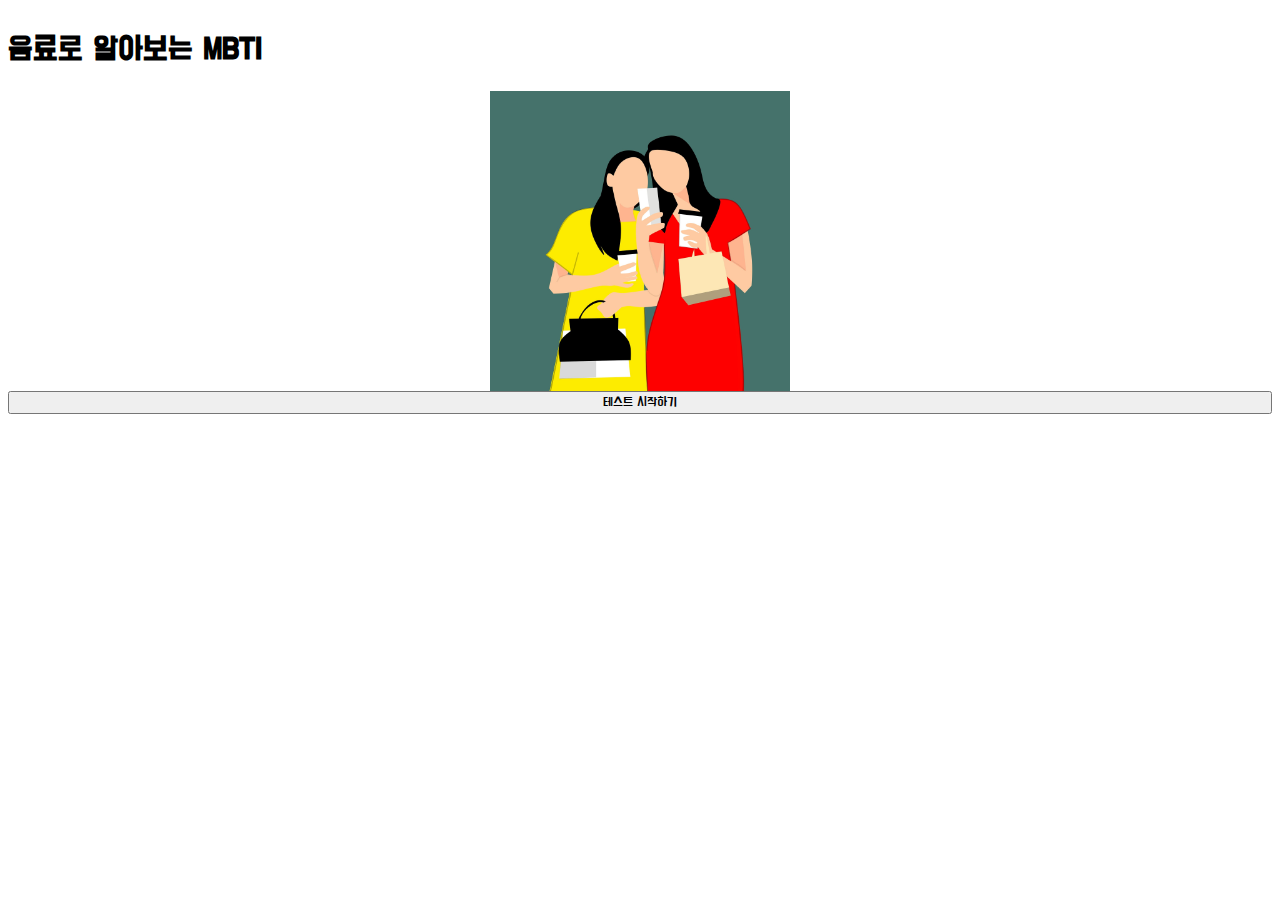
<file: MBTI_test_final/index.html>
<!DOCTYPE html>
<html lang="en">
<head>
    <meta charset="UTF-8">
    <meta http-equiv="X-UA-Compatible" content="IE=edge">
    <meta name="viewport" content="width=device-width, initial-scale=1.0">
    <!--검색엔진-->
    <title>음료 MBTI테스트</title>
    <meta name="나를 음료에 비유한다면 무엇일지 알려주는 MBTI 테스트입니다." content="페이지 설명">
    <meta property="og:type" content="website"> 
    <meta property="og:title" content="음료 MBTI테스트">
    <meta property="og:description" content="나를 음료에 비유한다면 무엇일지 알려주는 MBTI 테스트입니다.">
    <meta property="og:image" content="https://drinksncharacters.netlify.app/ale.jpg">
    <meta property="og:url" content="https://drinksncharacters.netlify.app/">
    <!--/Setting/ Change Font-->
    <link rel="preconnect" href="https://fonts.googleapis.com">
<link rel="preconnect" href="https://fonts.gstatic.com" crossorigin>
<link href="https://fonts.googleapis.com/css2?family=Do+Hyeon&display=swap" rel="stylesheet">
    <style>
        *{
            font-family: 'Do Hyeon', sans-serif; 
        }
      
    </style>
    <!--/Setting/ link bootstrap ver4.5/Need to be upper than css to modify-->
    <link rel="stylesheet" href="https://cdn.jsdelivr.net/npm/bootstrap@4.5.3/dist/css/bootstrap.min.css" integrity="sha384-TX8t27EcRE3e/ihU7zmQxVncDAy5uIKz4rEkgIXeMed4M0jlfIDPvg6uqKI2xXr2" crossorigin="anonymous">
    <!--/Setting/ link with .css-->
    <link rel="stylesheet" href="style.css">
</head>
<body class="container">
    <!--Make as one group H1&button-->
    <article class="start">
    <h1 class="mt-5 text-center">음료로 알아보는 MBTI</h1>
    <img src="./women.jpg" id="main_img">
    <button type="button" class="btn btn-primary mt-5" onclick='start();''>테스트 시작하기</button>
    </article>
    <article class="question">
        <!--progress bar-->
        <div class="progress mt-5">
            <div class="progress-bar" role="progressbar" style="width: calc(100/12*1%)" aria-valuenow="25" aria-valuemin="0" aria-valuemax="100"></div>
        </div>
        <h2 ID="title" class="text-center mt-5">문제</h2>
        <input id="type" type="hidden" value="EI">
        <button id="A" type="button" class="btn btn-primary mt-5">Primary</button>
        <button id="B" type="button" class="btn btn-primary mt-5">Primary</button>
</article>
<article class="result">
    <img id="img" class="rounded mt-5" src="whiskey.jpg" alt="drinks">
    <h2 id="drinks" class="text-center mt-5">음료이름</h2>
    <h3 id="explain" class="text-center mt-5">설명</h3>
            <!-- Go to www.addthis.com/dashboard to customize your tools -->
            <div class="share addthis_inline_share_toolbox"></div>
</article>

<article class="kakao_ad mt-5">
    <!--kakao adfit-->
    <ins class="kakao_ad_area" style="display:none;" 
 data-ad-unit    = "DAN-9xd0biFPjUvGjC6p" 
 data-ad-width   = "320" 
 data-ad-height  = "100"></ins> 
<script type="text/javascript" src="//t1.daumcdn.net/kas/static/ba.min.js" async></script>
</article>
    <!--/Setting/ add EXTENSION: live server-->
    <!--SCORE-->
    <input type="hidden" id="EI" value="0">
    <input type="hidden" id="SN" value="0">
    <input type="hidden" id="TF" value="0">
    <input type="hidden" id="JP" value="0">
    
    <!--/Setting/ add JS-->
    <script src="https://code.jquery.com/jquery-3.5.1.slim.min.js" integrity="sha384-DfXdz2htPH0lsSSs5nCTpuj/zy4C+OGpamoFVy38MVBnE+IbbVYUew+OrCXaRkfj" crossorigin="anonymous"></script>
    <script src="https://cdn.jsdelivr.net/npm/bootstrap@4.5.3/dist/js/bootstrap.bundle.min.js" integrity="sha384-ho+j7jyWK8fNQe+A12Hb8AhRq26LrZ/JpcUGGOn+Y7RsweNrtN/tE3MoK7ZeZDyx" crossorigin="anonymous"></script>
    
    <script>
       
        /*3. 클릭후 해당하는 mbti출력하기*/
        var num =1;
        var q = {
            1: {"title": "친구들과 밥먹고 카페에 왔다. 오늘 뭐하고 싶냐고 묻는다면?", "type":"EI","A":"인터넷으로 핫플을 찾아보거나 평소 가보고 싶었던 곳을 이야기한다","B":"카페가 끝이 아니었나? 슬슬 집에 갈 타이밍을 잡는다"},
            2: {"title": "내가 음료/술을 마시는 곳은?", "type":"EI","A":"나는 왁자지껄한 곳에서 이야기를 나누며 마시는 것이 좋다","B":"나는 실내에서 친한 사람들과 마시는 것이 좋다"},
            3: {"title": "친한친구의 생일파티로 한 자리에 모인 친구들", "type":"EI","A":"보자마자 생일축하한다고 말한다","B":"다른 친구들이 축하해줄 때 같이 축하해준다"},
            4: {"title": "친구들과 갈 카페/주점을 당신이 고른다면?", "type":"SN","A":"자주갔던 곳이나 메뉴를 선택한다","B":"나의 메뉴선택을 믿고 새로운 곳을 시도한다"},
            5: {"title": "누군가 바닥에 쏟은 음료를 본 당신의 반응은?", "type":"SN","A":"사람들 위험하게.. 빨리 좀 닦았으면 좋겠다","B":"나도 모르게 저걸 밟아서 뒤로 넘어지면 응급실에 가야할 정도일까?"},
            6: {"title": "올해는 술을 자제하겠다고 한 나...", "type":"SN","A":"이번 달엔 몇 번 마셨지?한 번, 두 번,,,","B":"술대신 재밌는 게 뭐가 있을까?"},
            7: {"title": "누군가 처음 접한 음료에 대해 물어본다면<br>당신의 설명 방식은?", "type":"TF","A":"인터넷 검색을 통해 확실한 정보를 전달한다","B":"내가 마셔본 유사한 음료를 예로 들어 설명해준다"},
            8: {"title": "새로운 음료/술을 접한 나. 맛있네?", "type":"TF","A":"어떻게 이런 맛이 나는지 분석한다","B":"맛있거나 내 스타일이면 된다. 다음에 또 시켜야지!"},
            9: {"title": "친구가 추천한 음료/술이 별로일 때 내 반응은?", "type":"TF","A":"추천해줘서 고마워 근데 내 스타일은 아니다?ㅋㅋ","B":"이런거 처음 먹어봐 새로운 맛이네!"},
            10: {"title": "평화로운 주말. 갑자기 친구가 커피 또는 술 한잔 하자고 한다면?", "type":"JP","A":"일단 오늘 해야할 일을 몇 시에 끝낼 수 있는지 확인한다","B":"어디로 갈 건지부터 물어본다"},
            11: {"title": "여행 중, 가려했던 음식점이 갑자기 휴무하는데...<br>뒤에 일정은 어쩌지?", "type":"JP","A":"이미 알아둔 장소가 있지. 거기로 가자!","B":"여행은 즐기는 것! 비슷한 장소가 없는지 찾아본다"},
            12: {"title": "친구들과 만나기로 한 날", "type":"JP","A":"오늘은 이거 입고 가야지! 적당히 마시고 12시에 집 가야겠다","B":"친구들이랑 만난다~ 신난다~ 근데 뭐입지?"}
        }
        var result = {
            "ISTJ" : {"drinks" : "확고한 성격의 몰트 위스키", "explain" : "원리원칙적이며 15년산 싱글몰트 위스키처럼 변화보다는 한 가지 일에 몰두하는 캐릭터", "img" : "whiskey.jpg"},
            "ISFJ" : {"drinks" : "따뜻한 티 한 잔.. 근데 이게 무슨 티(Tea)죠?", "explain" : "당신을 사려깊고 솔직하며 따뜻한 티 한 잔 같은 사람이라고 생각하는 사람이 있는 반면, 차(Tea)를 처음 접한 사람에게는 어떤 차인지 알기 어려운 것 처럼 한 번에 파악하기 어려운 타입",
            "img" : "tea.jpg"},
            "INFJ" : {"drinks" : "미네랄 워터 (왜 물인지 궁금하지?)", "explain" : "화분에 주는 물, 음식할 때 필요한 물, 샤워할 때 쓰는 물처럼 다양한 면을 가지고 있는 당신! 다양한 면을 가지고 있는 만큼 생각도 많다", "img" : "water.jpg"},
            "INTJ" : {"drinks" : "생크림을 얹은 아이리시 커피", 
            "explain" : "아이리시 커피는 블랙 커피와 위스키의 3:2 비율에 생크림을 얹은 커피이다. 당신에게는 이 생크림이 본질적인 부분을 차단해 다른 사람들과 소통하기 어렵지만 그 아래 깔려있는 잠재되어있는 (위스키와 커피같은) 논리적이고 합리적인 생각에 놀라지 않을까?  ", "img" : "irishcoffee.jpg"},
           
            "ISTP" : {"drinks" : "변화무쌍한 보드카", "explain" : "상황 파악을 잘하며 어디에든 잘 적응하는 당신. 객관적인 원리에 관심이 많고 필요에 따라 사교적인 면이 보드카와 유사하다. ", "img" : "vodka.jpg"},
            "ISFP" : {"drinks" : "따뜻한 코코아", "explain" : "힘든일이 있을 때 코코아 한 잔을 타주듯 배려심 깊으며, 느긋하게 (코코아를?) 즐기는 것을 좋아한다. (그냥 너무나 코코아같은 사람^^)", "img" : "cocoa.jpg"},
            "INFP" : {"drinks" : "우려내는 녹차처럼",
            "explain" : "차를 선호하는 소수의 사람들처럼, 친밀도가 높은 소수의 사람들과 있는 것을 좋아하며 친해지기까지는 조용하거나 과묵한 이미지이다. 티 한잔을 만들기 위해 녹차잎을 따고, 선별하고, 건조하는 섬세한 제조과정을 거쳐서 같은 녹차라도 다른 맛이 나듯, 타인의 말과 행동에 수많은 생각과 고민을 하는 편이다.", "img" : "./greentea.jpg"},
            "INTP" : {"drinks" : "나에게 미션임파서블은 없다, 마티니",
            "explain" : "마티니는 영화 '007'시리즈에서 주인공 제임스 본드가 마시던 술이다. 악당에 맞서 싸우면 수많은 위험한 고비를 멋지게 넘기는 제임스 본드처럼 복잡한 문제를 해결하는 것을 좋아하며 분석적 논리적이다. 단순히 진, 베르무트, 올리브만 3가지만 넣어 만드는데 마티니에 쓰이는 재료(ingredient)가 아닌 재료에는 관심이 없는 듯하다. 😁", "img" : "martini.jpg"},
           
            "ESTP" : {"drinks" : "에너지 드링크", "explain" : " 운동 후 목이 마를 때쯤 잽싸게 고른 에너지드링크처럼 즉흥적이고 자극적인 것을 좋아하는 당신! 에너지가 넘치는 당신은 자존감도 뿜뿜", "img" : "energydrink.jpg"},
            "ESFP" : {"drinks" : "생기있는 무알콜 과일파티음료", "explain" : "사교적이고 어딜가나 친근한 이미지로 환영받는다. 틀에 박힌 것을 싫어하고 주위 일에 관심이 많은 당신에게 가장 잘 어울리는 건 파티! 새로운 환경에도 잘 적응하는 파티음료이다", "img" : "fruitpunch.jpg"},
            "ENFP" : {"drinks" : "칵테일", "explain" : "누구에게나 사랑받고 싶어하는 칵테일같은 당신. 낮은도수부터 높은 도수까지 여러 형태의 칵테일이 있는 것처럼 아싸 중엔 인싸, 인싸 중엔 아싸. 기쁠때나 우울할 때나 언제든 찾는 칵테일같은 당신", "img" : "cocktail.jpg"},
            "ENTP" : {"drinks" : "파이어 샷", "explain" : "불은 땡길 때 보는거지! <br> 파이어 샷처럼 평범한 술이 되기 보단 색다른 술이 되고 싶은 당신! 새로운 경험을 좋아하고 도전정신이 있으며 선두주자가 되거나 색다른 것을 좋아한다.", "img" : "fireshots.jpg"},

            "ESTJ" : {"drinks" : "김빠진 맥주는 No! 탄산이 강렬한 맥주 !", "explain" : "갓 딴 캔맥주처럼 직설적이며 진취적, 목표 지향적이다. 다른 술?음료?필요없어, 맥주가 최고지!를 외치는 당신은 솔직하며 계획을 중요시한다.", "img" : "ale.jpg"},
            "ESFJ" : {"drinks" : "레몬청을 만들어볼까? 뭐가 필요하지?", "explain" : "친절하고 베푸는 것을 좋아한다. 레몬청을 담글 때 중간중간 설탕을 넣어주어야 하는데 설탕이 부족하면 제대로 된 레몬청을 만들 수 없기 때문에 설탕양과 레몬양을 철저히 계산해놓고 만들기 시작하는 스타일! 하지만 중간에 설탕을 까먹어도 큰 걱정이 없다", "img" : "lemonade.jpg"},
            "ENFJ" : {"drinks" : "샴페인", "explain" : "샴페인처럼 '펑!'하고 터뜨리면 모두가 주목하는 카리스마있는 지도자형. 함께 나눠마시는 술인 만큼 샴페인(나)에 대한 타인의 평가에 민감하다", "img" : "champagne.jpg"},
            "ENTJ" : {"drinks" : "빈티지 레드와인", "explain" : "주변에서 떫은 레드와인이 무슨 맛이냐고 묻는다면 떫은 맛을 즐기는 타입. 와인의 숙성과정처럼 인내와 경쟁의 상황에서 와인으로 탄생하는 자신을 보며 삶의 가치를 느낀다", "img" : "wine.jpg"},
       
        }
        
        /*1. 시작화면*/
        function start(){
            $(".start").hide();
            $(".question").show();
            next();
        }
        $("#A").click(function(){
        /*2. 계산하기-A를 클릭했을 때만 점수증가*/
        /*when you click "A"(which is"type=EI"), F12=> console says "EI"
        console.log($("#type").val()); */
        /*variation (변수 선언)*/
            var type = $("#type").val();
            var preValue = $("#"+type).val();
            $("#"+type).val(parseInt(preValue)+1);
            /*console.log(parseInt(preValue)+1)*/
            next();
        });
        /*2. 계산하기-B는 점수 변동없음*/
        $("#B").click(function(){
            next();
        });
        /*4. 다음 문제로 넘어가는 함수*/
        /*6. 마지막 페이지 추가*/
        function next() {
            if (num==13) {
                $(".question").hide();
                $(".result").show();
                var mbti = "";
                ($("#EI").val() < 2) ? mbti+= "I" : mbti +="E";
                ($("#SN").val() < 2) ? mbti+= "N" : mbti +="S";
                ($("#TF").val() < 2) ? mbti+= "F" : mbti +="T";
                ($("#JP").val() < 2) ? mbti+= "P" : mbti +="J";
                //alert(mbti);
                $("#img").attr("src",result[mbti]["img"]);
                $("#drinks").html(result[mbti]["drinks"]);
                $("#explain").html(result[mbti]["explain"]);

            } else {
            /*5. progress-bar*/
            $(".progress-bar").attr('style','width: calc(100/12*'+ num +'%)');
            $("#title").html(q[num]["title"]);
            $("#type").val(q[num]["type"]);
            $("#A").html(q[num]["A"]);
            $("#B").html(q[num]["B"]);
            num++;
            }
        }
    </script> 
            <!-- Go to www.addthis.com/dashboard to customize your tools -->
            <script type="text/javascript" src="//s7.addthis.com/js/300/addthis_widget.js#pubid=ra-61ded5c659af7d5c"></script>

</body>
</html>
</file>
<file: MBTI_test_final/style.css>
article{
display : flex;
    flex-direction: column;
}

.question {
    display : none;
}

.result{
    display: none;
    background-color: burlywood;  
}

#img {
    width: 300px;
    height: 300px;
    margin: 0 auto;
}

.share{
    margin: 0 auto;
}

.kakao_ad{
    width : 320px;
    margin : 0 auto;
}
#main_img{
    width: 300px;
    height: 300px;
    margin: 0 auto;
}
</file>
